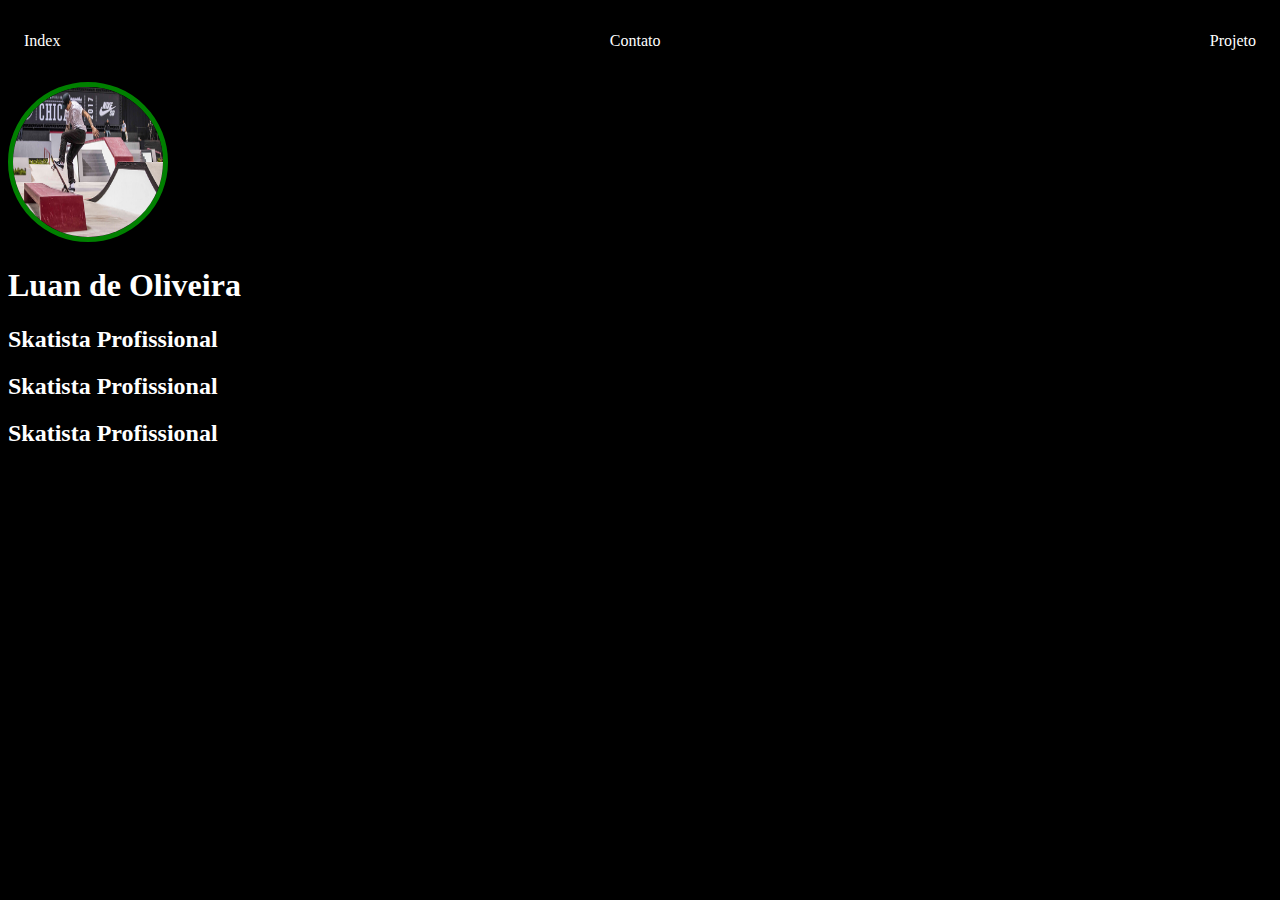
<file: Aula 1 - Vinicius/index.html>
<!DOCTYPE html>
<html lang="pt-br">
<head>
    <meta charset="UTF-8">
    <meta http-equiv="X-UA-Compatible" content="IE=edge">
    <meta name="viewport" content="width=device-width, initial-scale=1.0">
    <link rel="stylesheet" href="index.css">
    <title>Principal</title>
</head>
<body>
  <nav>
      <ul>
          <li><a href="index.html">Index</a> </li>
          <li><a href="contato.html">Contato</a></li>
          <li><a href="projeto.html">Projeto</a></li>
      </ul>
  </nav>
    <header>
        <img src="./img/luanO.jpg" alt="Frontside Bluntslide no banco por Luan de Oliveira">
        <h1>Luan de Oliveira</h1>
        <h2>Skatista Profissional</h2>
        
        <h2>Skatista Profissional</h2>
        
        <h2>Skatista Profissional</h2>
    </header>

</body>
</html>
</file>
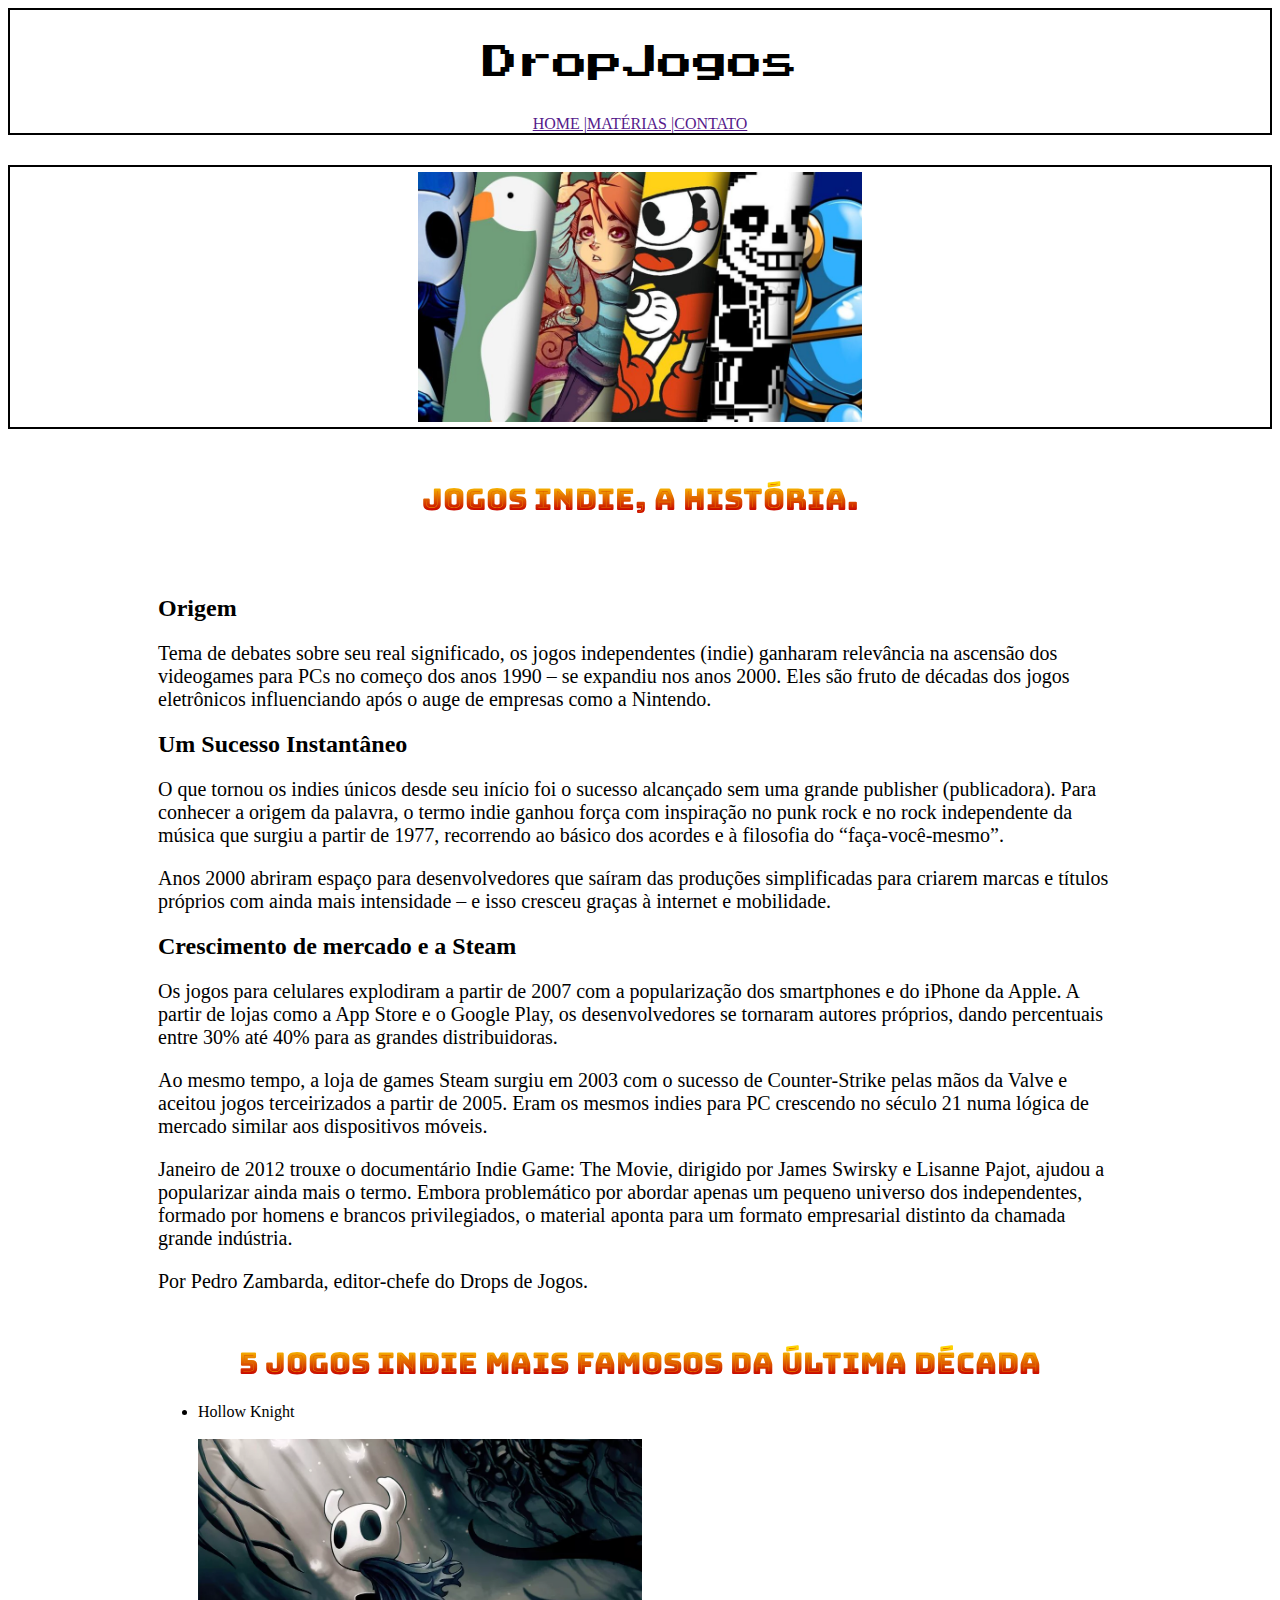
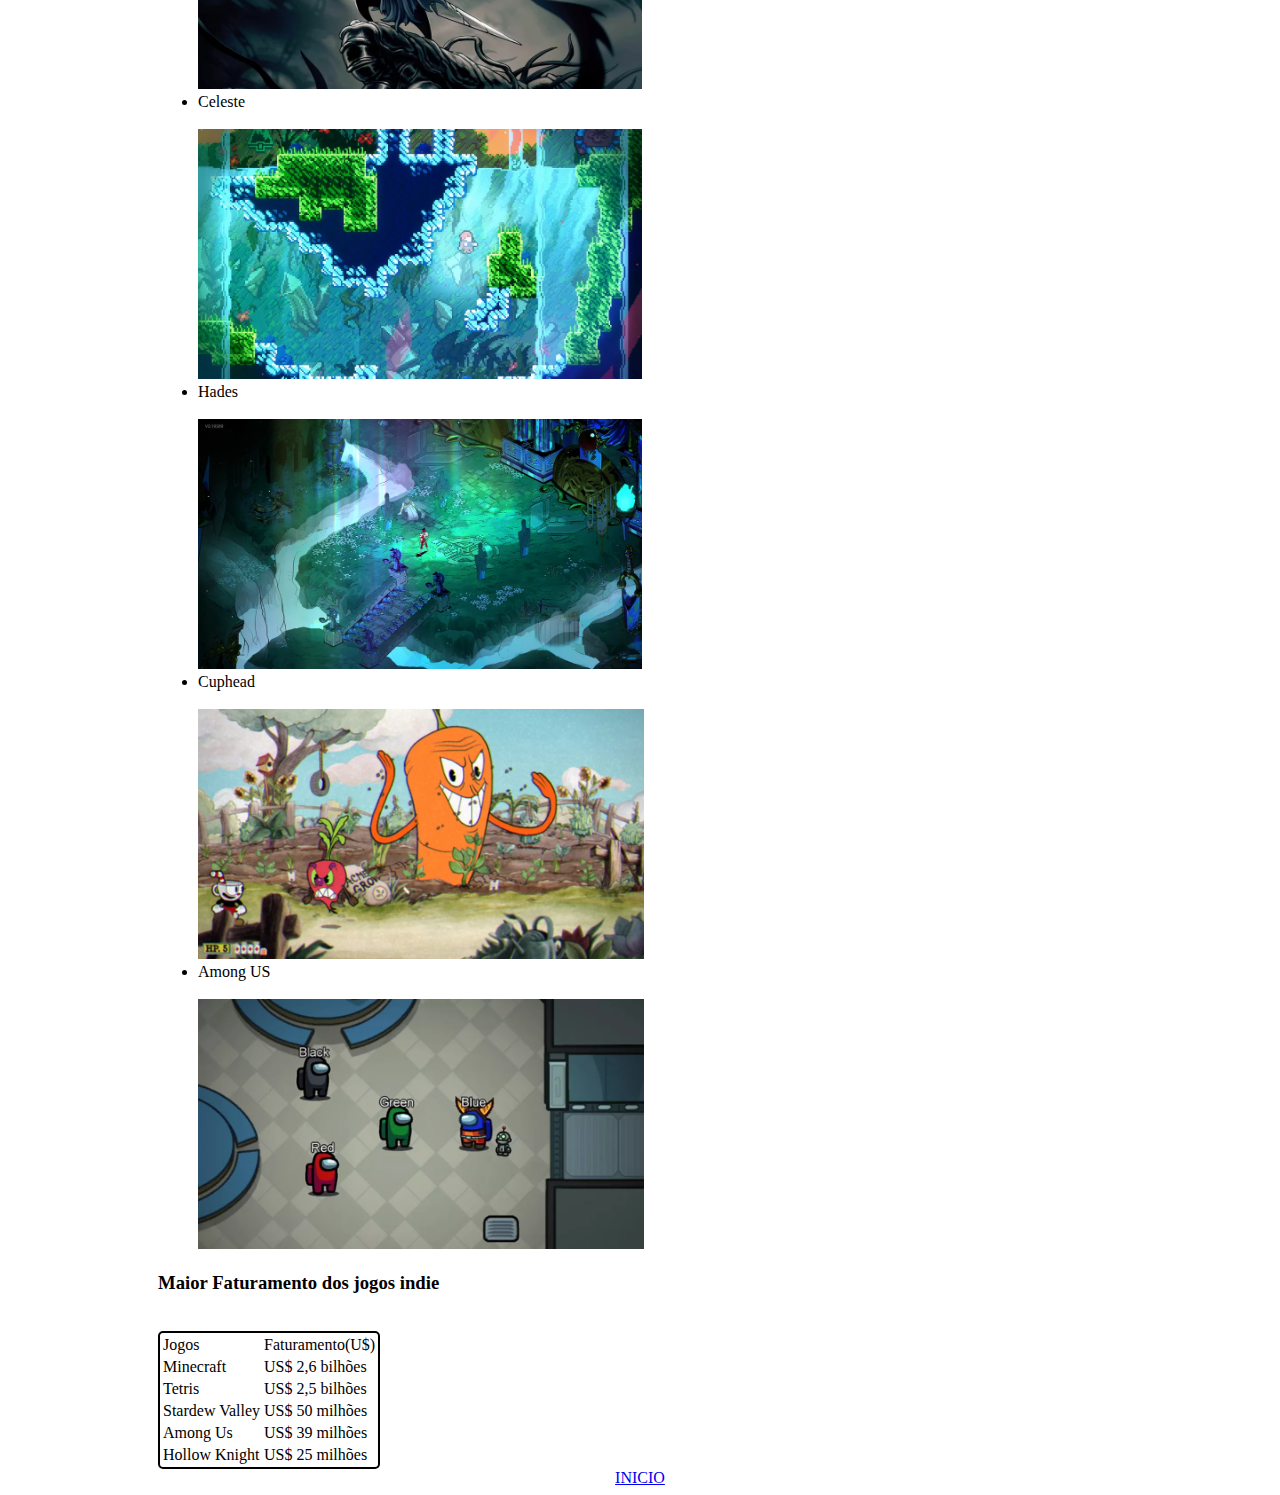
<file: Jogos Indie/index.html>
<!DOCTYPE html>
<html lang="pt-br">
<head>
    <meta charset="UTF-8">
    <meta http-equiv="X-UA-Compatible" content="IE=edge">
    <meta name="viewport" content="width=device-width, initial-scale=1.0">
    <link rel="stylesheet" href="style.css">
    <title>Jogos Indie</title>
</head>
<body>
      <header>
        <p id="companyName">DropJogos</p>
            <div id="home">
               <a href="">HOME  |</a>
               <a href="">MATÉRIAS  |</a>
               <a href="">CONTATO</a>
            </div>    
      </header> 
            
        
            <div class="container">
            <img src="indie1.jpg" alt="Jogos Indie">
            </div>
    

    <h1>Jogos Indie, a história.</h1>

    <br>
    <br>
    <h2>Origem</h2>
    <p>
        Tema de debates sobre seu real significado, os jogos independentes (indie) ganharam relevância na ascensão dos videogames para PCs no começo dos anos 1990 – se expandiu nos anos 2000. Eles são fruto de décadas dos jogos eletrônicos influenciando após o auge de empresas como a Nintendo.
    </p>
    
    <h2>Um Sucesso Instantâneo</h2>
    <p>
        O que tornou os indies únicos desde seu início foi o sucesso alcançado sem uma grande publisher (publicadora). Para conhecer a origem da palavra, o termo indie ganhou força com inspiração no punk rock e no rock independente da música que surgiu a partir de 1977, recorrendo ao básico dos acordes e à filosofia do “faça-você-mesmo”.
    </p>
    <p>
        Anos 2000 abriram espaço para desenvolvedores que saíram das produções simplificadas para criarem marcas e títulos próprios com ainda mais intensidade – e isso cresceu graças à internet e mobilidade.
    </p>

    <h2>Crescimento de mercado e a Steam</h2>
    <p>
        Os jogos para celulares explodiram a partir de 2007 com a popularização dos smartphones e do iPhone da Apple. A partir de lojas como a App Store e o Google Play, os desenvolvedores se tornaram autores próprios, dando percentuais entre 30% até 40% para as grandes distribuidoras.
    </p>
    <p>
        Ao mesmo tempo, a loja de games Steam surgiu em 2003 com o sucesso de Counter-Strike pelas mãos da Valve e aceitou jogos terceirizados a partir de 2005. Eram os mesmos indies para PC crescendo no século 21 numa lógica de mercado similar aos dispositivos móveis.
    </p>
    <p>
        Janeiro de 2012 trouxe o documentário Indie Game: The Movie, dirigido por James Swirsky e Lisanne Pajot, ajudou a popularizar ainda mais o termo. Embora problemático por abordar apenas um pequeno universo dos independentes, formado por homens e brancos privilegiados, o material aponta para um formato empresarial distinto da chamada grande indústria.
    </p>

    <p>
        Por Pedro Zambarda, editor-chefe do Drops de Jogos.
    </p>

    <h1> 5 Jogos Indie mais famosos da última década</h1>

    <ul>
        <li>Hollow Knight</li>
        <br>
        <img src="hollowK.jpg" alt="Hollow Knight" height="250px" >
        <br>
        <li>Celeste</li>
        <br>
        <img src="celeste.jpg" alt="Celeste" height="250px" >
        <br>
        <li>Hades</li>
        <br> 
        <img src="hades.jpg" alt="Hades" height="250px" >
        <br>
        <li>Cuphead</li>
        <br>
        <img src="cuphead.jpg" alt="Cuphead"height="250px" >
        <br>
        <li>Among US</li>
        <br>
        <img src="amongus.jpg" alt="Among Us"height="250px" >
    </ul>

    <h3>Maior Faturamento dos jogos indie</h3>
    <br>
    
    <table>
        <tr>
            <td>
                Jogos
            </td>
            <td>Faturamento(U$)</td>
        </tr>
        <tr>
            <td>Minecraft </td>
            <td>US$ 2,6 bilhões</td>
        </tr>
        <tr>
            <td>Tetris </td>
            <td>US$ 2,5 bilhões</td>
        </tr>
        <tr>
            <td>Stardew Valley</td>
            <td>US$ 50 milhões</td>
        </tr>
        <tr>
            <td>Among Us</td>
            <td>US$ 39 milhões</td>
        </tr>
        <tr>
            <td>Hollow Knight</td>
            <td>US$ 25 milhões</td>
        </tr>
    </table>
    


    <footer style="text-align: center;"><a href="#">INICIO</a></footer>
</body>
</html>
</file>
<file: Aula 1 - Vinicius/index.css>
body{
    background-color:black;
    color: white;
}
ul{
    display: flex;
    justify-content: space-between;
    list-style-type: none;
    align-items: center;
    padding: 16px;
}
a{
    text-decoration: none;
    color: white;
}
img{
    width: 150px;
    height: 150px;
    border-radius: 50%;
    border: 5px solid green;
}
</file>
<file: Jogos Indie/style.css>
/*TESTES DE CSS COM A AULA DO NOVOTEC*/

/* IMPORTANDO AS FONTES DO GOOGLE*/
@import url('https://fonts.googleapis.com/css2?family=Bungee+Spice&family=Press+Start+2P&display=swap');

/*MARGEM NA MATÉRIA*/
 p, h1, h2, h3 {
    margin-left: 150px;
    margin-right: 150px;    
}
p{
    font-size: 20px;
}
header{
    border: 2px solid;  
}
/*LOGO DROP JOGOS*/
#companyName{
    font-size: 35px;
    font-family: 'Press Start 2p', cursive;
    text-align: center;
}
/*MENU HOME / AINDA PRECISA AFASTAR DA BORDA*/
#home{
    display: flex;
    justify-content: center;
    
}
/*IMAGEM / DIMINUIR A BORDA*/
.container{
    display: flex;
    justify-content: center;
    height: 250px;
    margin-top: 30px;
    border: 2px solid;
    padding: 5px;
}

h1{
    margin-top: 50px;
    text-align: center;
    font-family: 'Bungee Spice', cursive;
    font-size: 30px;
}

ul{
    margin-left: 150px;
    margin-right: 150px;
}

table, tr{
    margin-left: 150px;
    margin-right: 150px;
    border: 2px solid;
    border-radius: 5px;
}
</file>
